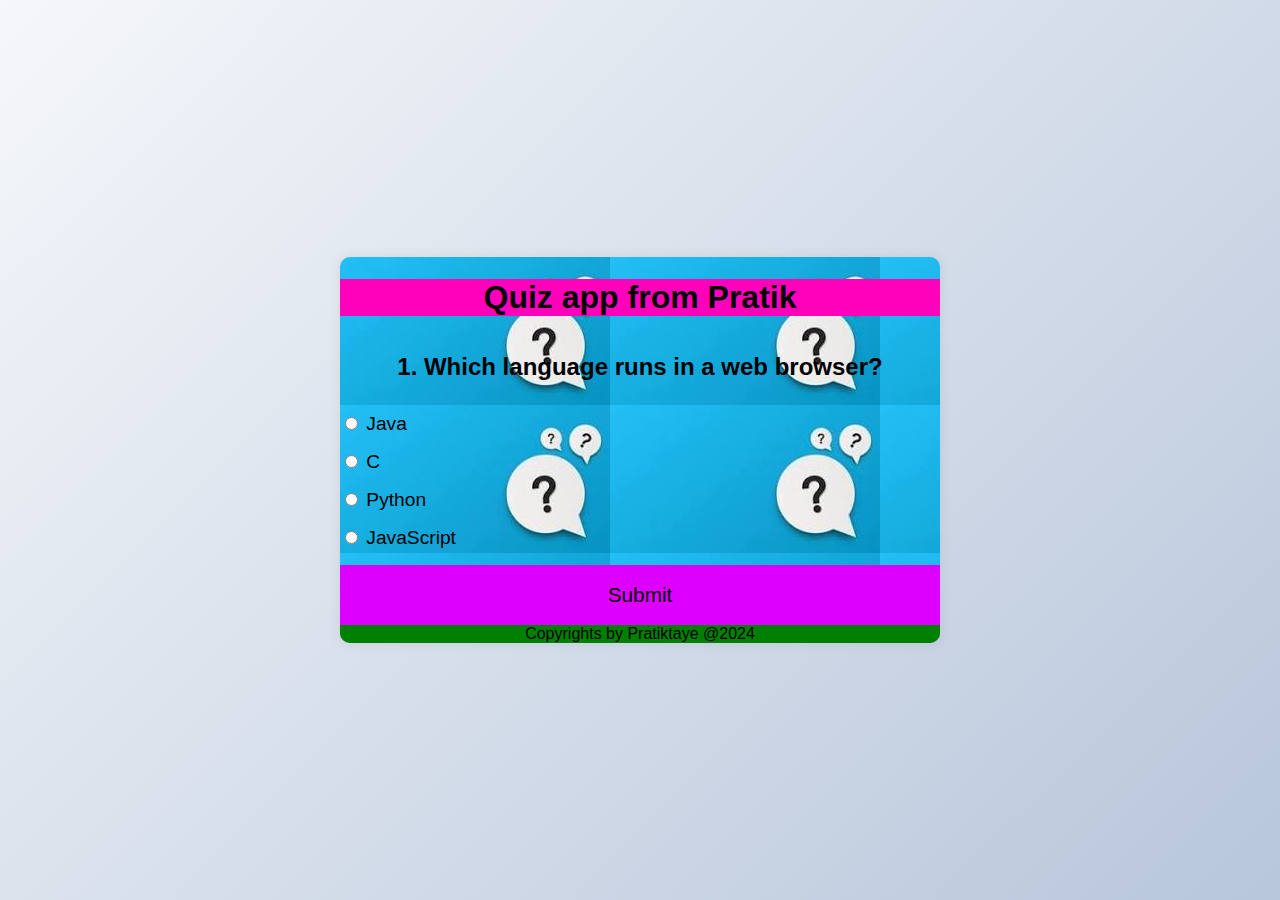
<file: index.html>
<!DOCTYPE html>
<html lang="en">
  <head>
    <meta charset="UTF-8" />
    <meta name="viewport" content="width=device-width, initial-scale=1.0" />
    <link rel="stylesheet" href="style.css"/>
    <title>Quiz App </title>
  </head>
  <body>
    <div class="quiz-container" id="quiz" >
     <header ><h1 align="center">Quiz app from Pratik</h1> </header>


        <h2 id="question" cur>Question text</h2>
        <ul>
          <li>
            <input type="radio" name="answer" id="a" class="answer" >
            <label for="a" id="a_text">Question</label>
          </li>

          <li>
            <input type="radio" name="answer" id="b" class="answer">
            <label for="b" id="b_text">Question</label>
          </li>

          <li>
            <input type="radio" name="answer" id="c" class="answer">
            <label for="c" id="c_text">Question</label>
          </li>

          <li>
            <input type="radio" name="answer" id="d" class="answer">
            <label for="d" id="d_text">Question</label>
          </li> 
        </ul>
      <button id="submit">Submit</button>
      <footer align="center">Copyrights by Pratiktaye @2024</footer>
      </div>

    <script src="script.js"></script>
  </body>
</html>
</file>
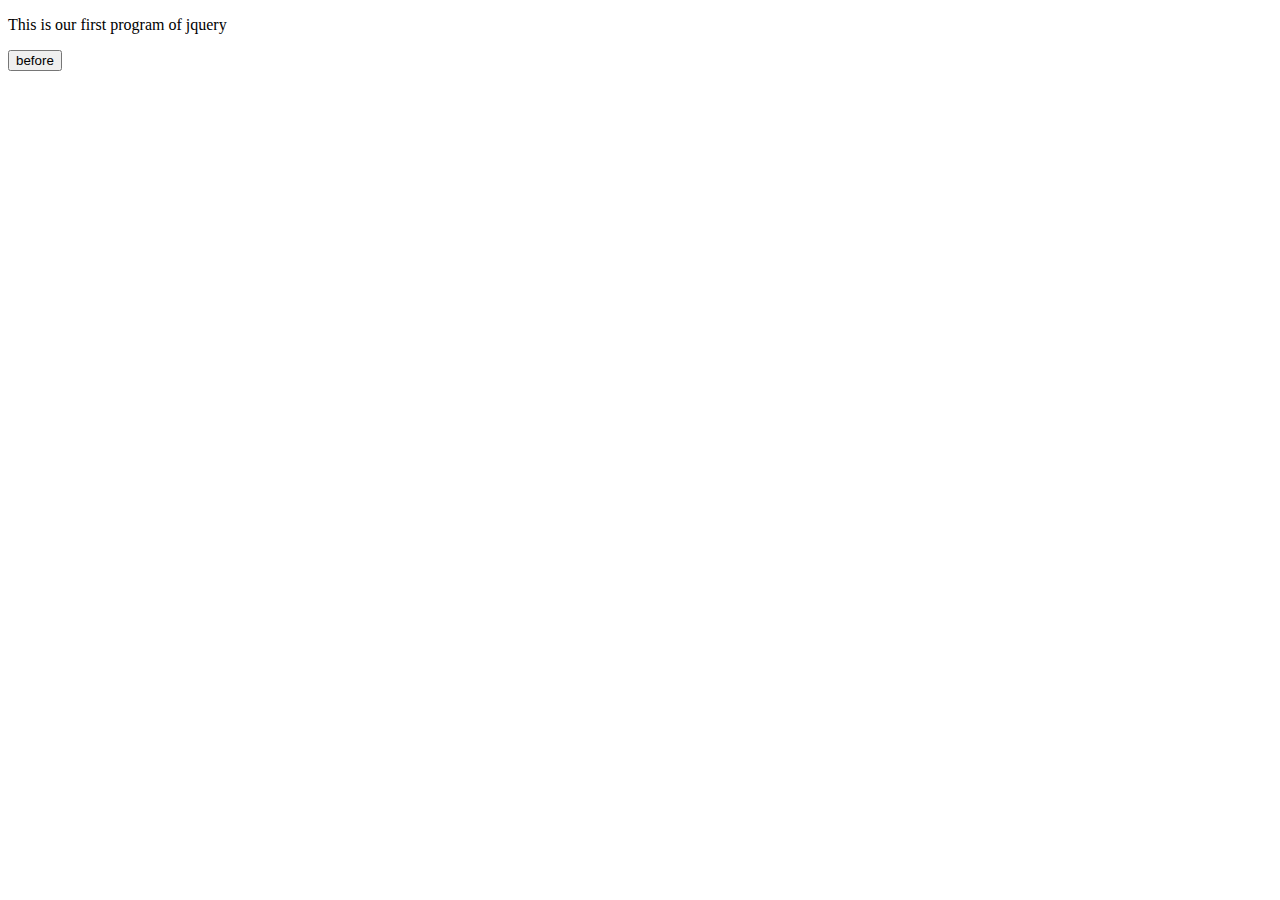
<file: file.html>
<!DOCTYPE html>
<html lang="en">
<head>
    <meta charset="UTF-8">
    <meta name="viewport" content="width=device-width, initial-scale=1.0">
    <title>Document</title>
</head>
<body>
    <p>This is our first program of jquery</p>
    <button id="before">before</button>

    <script>
        $(document).ready(function(){
            $("before").click(function(){
                $("p").before("<h2>welcome to jquery before method<h2>");
            })
        })
    </script>
</body>
</html>
</file>
<file: style.css>
header {
 background-color:rgb(255, 0, 187) ;
}

* {
  box-sizing: border-box;
}

body {
    
  background-color: #1a61cb;
  background-image: linear-gradient(315deg, #b8c6db 0%, #f5f7fa 100%);
  font-family: 'Poppins', sans-serif;
  display: flex;
  align-items: center;
  justify-content: center;
  height: 100vh;
  overflow: hidden;
  margin: 0;
}

.quiz-container {
  background-image: url("download.jpeg");
  background-color: #d7a994;
  border-radius: 10px;
  box-shadow: 0 0 10px 2px rgba(100, 100, 100, 0.1);
  width: 600px;
  overflow: hidden;
}

.quiz-header {
  padding: 1rem;
}

h2 {
  padding: 1rem;
  text-align: center;
  margin: 0;
}

ul {
  list-style-type: none;
  padding: 0;
}

ul li {
  font-size: 1.2rem;
  margin: 1rem 0;
}

ul li label {
  cursor: pointer;
}

button {
  background-color: #dd00ff;
  color: #000000 ;
  size: 0cqb;
  border: none;
  display: block;
  width: 100%;
  cursor: pointer;
  font-size: 1.3rem;
  font-family: inherit;
  padding: 1.1rem;
  text-size-adjust: large;
}

button:hover {
  background-color: #2d9191;
}

button:focus {
  outline: none;
  background-color: #5e3370;
}
footer{
    box-sizing: inherit;
    outline: invert;
    background-color: green;
}
</file>
